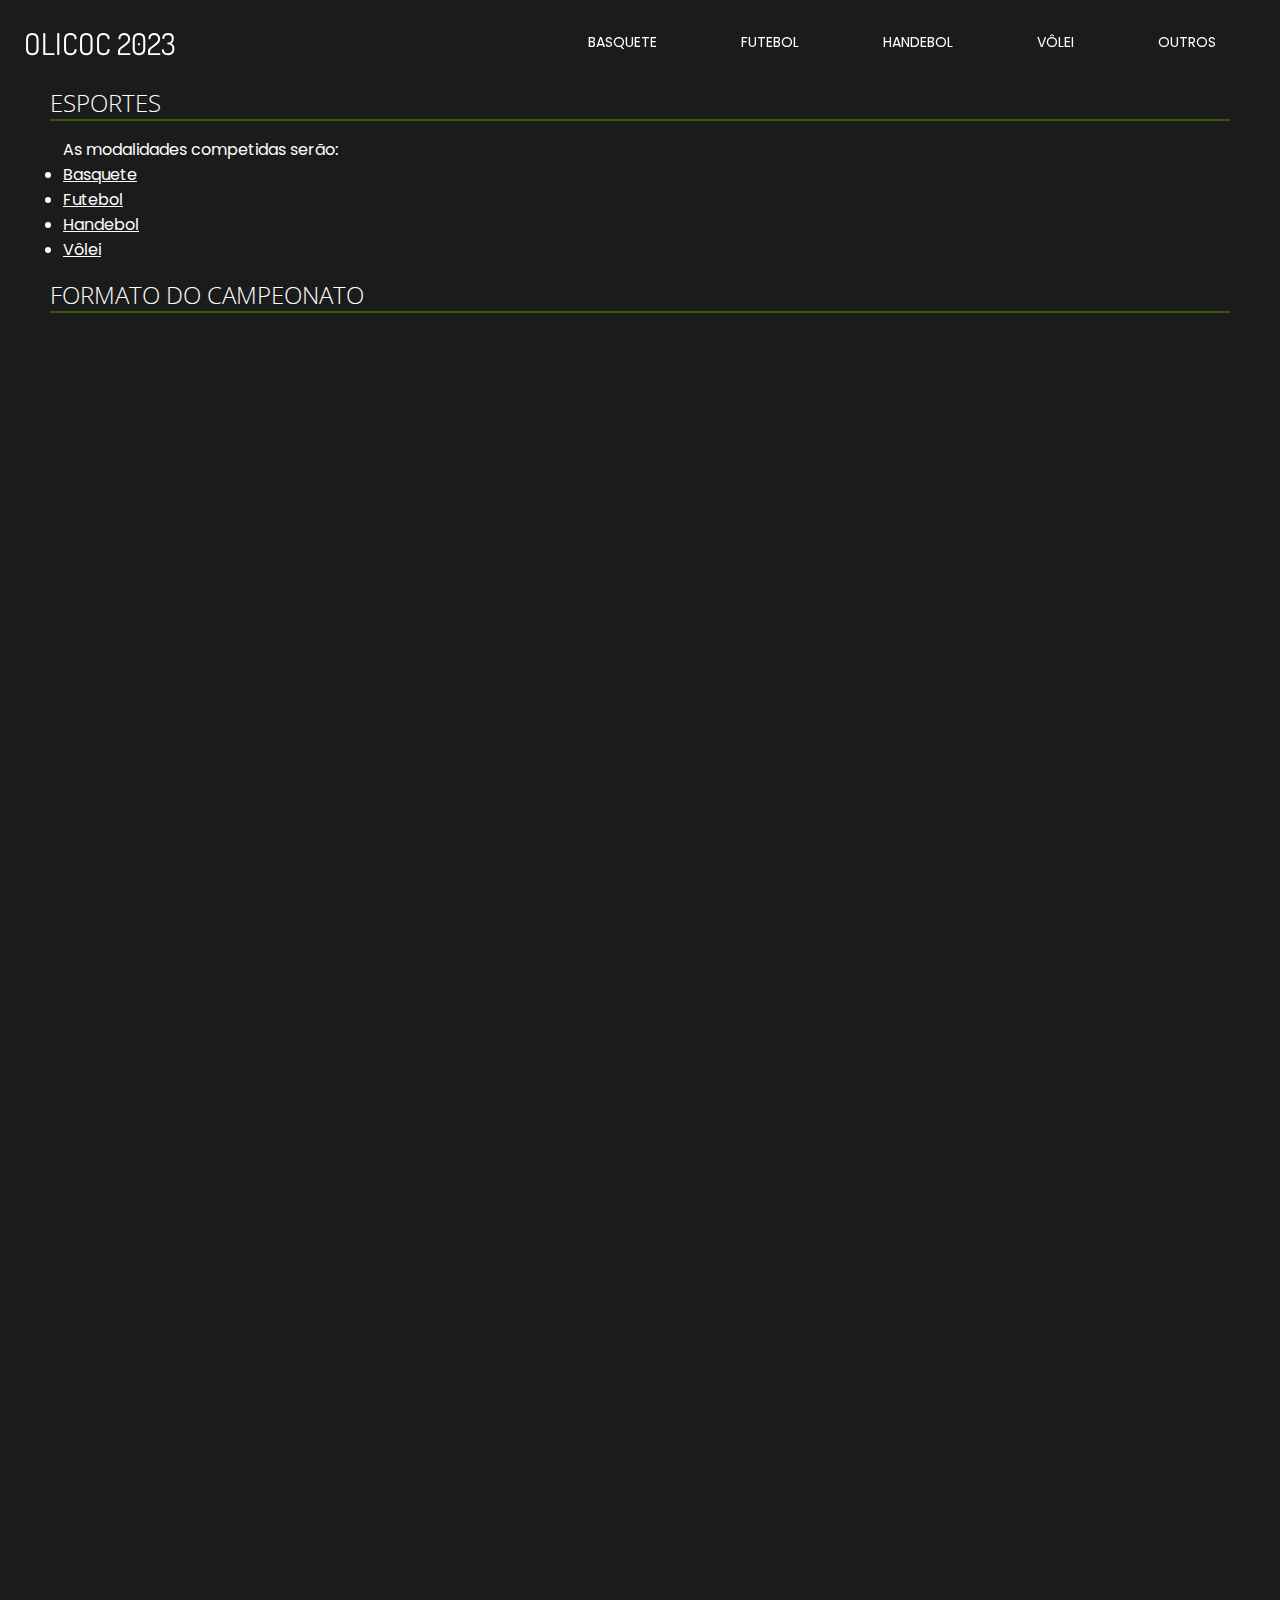
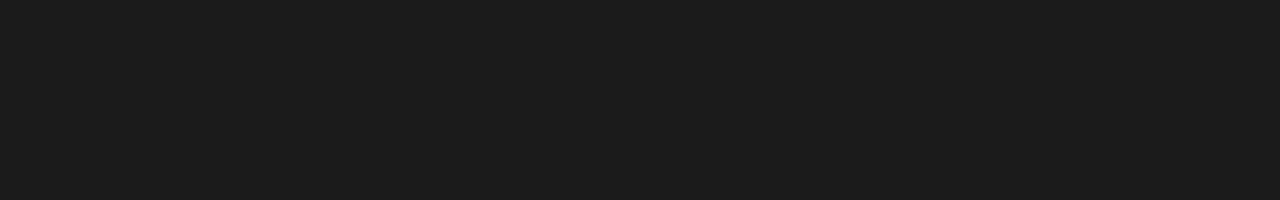
<file: index.html>
<!DOCTYPE html>
<html lang="pt-Br">
<head>
    <meta charset="UTF-8">
    <meta name="viewport" content="width=device-width, initial-scale=1.0">
    <link rel="shortcut icon" href="ico/favicon.ico" type="image/x-icon">
    <link rel="stylesheet" type="text/css" href="styles/style.css" media="screen"> 
    <link rel="stylesheet" type="text/css" href="styles/load.css">
    <link href='https://unpkg.com/boxicons@2.1.4/css/boxicons.min.css' rel='stylesheet'>
    <title>OLICOC 2023 | Página inicial</title>
    <script src="script/load.js"></script>
</head>

<body onLoad="loading()">
    <div class="box-load">
        <div class="pre"><div class="dot-spinner">
            <div class="dot-spinner__dot"></div>
            <div class="dot-spinner__dot"></div>
            <div class="dot-spinner__dot"></div>
            <div class="dot-spinner__dot"></div>
            <div class="dot-spinner__dot"></div>
            <div class="dot-spinner__dot"></div>
            <div class="dot-spinner__dot"></div>
            <div class="dot-spinner__dot"></div>
        </div></div>
    </div>
    <div class="content">
    <header id="header">
        <div class="container">
            <div class="flex">

                <a id="olicoc" href="index.html">OLICOC 2023</a>
    
                <nav id="nav">
                    
                    <button id="btn-menu">
                        <span id="h"></span>
                    </button>

                    <ul id="m">
                        <li><a href="bsqt.html">BASQUETE</a></li>
                        <li><a href="fut.html">FUTEBOL</a></li>
                        <li><a href="hnd.html">HANDEBOL</a></li>
                        <li><a href="v.html">VÔLEI</a></li>
                        <li><a href="o.html">OUTROS</a></li>
                    </ul>
                    
                    
                </nav>
                
            </div> <!--header-->

        </div> <!--container-->
    </header>  
    
    <section id="cut"></section>
            <div class="container-s">
                <div>
                    <div class="title"><h2>esportes</h2></div>
                    <div class="conteudo">
                        <p> As modalidades competidas serão: </p>
                        <li><a href="bsqt.html">Basquete</a></li>
                        <li><a href="fut.html">Futebol</a></li>
                        <li><a href="hnd.html">Handebol</a></li>
                        <li><a href="v.html">Vôlei</a></li>
                    </div>
                </div>
                   
                <div>
                    <div class="title"><h2>formato do campeonato</h2></div>
                    <div class="conteudo">
                        <p></p>
                    </div>
                </div>
                    
            </div> <!--container-s-->

            <script src="script/script.js"></script>
    </div>
    </body>

</html>
</file>
<file: styles/style.css>
@import url('https://fonts.googleapis.com/css2?family=Open+Sans&family=Poppins&family=Dosis&family=Bebas+Neue&family=Inter&display=swap');

:root {
    --cor-border:#d9d9d9;
    --cor-fundo-bracket:#fff;
    --cor-fundo-result:#365A08;
    --cor-fundo-header: #141414;
    --cor-border-header:#365A08;
}

* {
    margin: 0;
    padding: 0;
    box-sizing: border-box;
}

html {
    height: 200vh;
}

body {
    background-color: #1b1b1b;
}

/*pagina principal*/
.container {
    max-width: 100%;
}

.section {
    max-width: 100%;
}

.container-s{
    height: 100%;
    width: 100%;
    padding: 0 15px;
}

#cut {
    width: 100%;
    height: 86px;
}

.conteudo{
    display: flex;
    flex-direction: column;
    padding: 1rem 3rem;
    font-family:'Poppins', sans-serif;
    color: #fff;
}

.conteudo li a , li::marker{
    color: #fff;
    text-decoration: underline;
}


h2 {
    font-family: 'Open Sans',sans-serif;
    font-weight: 100;
    color: #fff;
    text-transform: uppercase;
}

.flex {
    display: flex;
    justify-content: space-between;
    align-items: center;
}

#olicoc {
    font-family: 'Dosis',sans-serif;
    font-size: 30px;
}

header.rolagem {
    background-color: #141414;
}

header {
    z-index: 3;
    background-color: transparent;
    width: 100%;
    padding: 24px;
    position: fixed;
}

header a {
    font-family: 'Poppins',sans-serif;
    font-weight: 400;
    font-size: 14px;
    color: #fff;
    text-decoration: none;
}

header ul {
    list-style: none;
}

header ul li {
    display: inline-block;
    margin: 0 40px;
    border-bottom: 2px solid transparent;
    text-transform: uppercase;
}

header ul li a {
    text-decoration: none;
    border-bottom: 2px solid transparent;
}

a:hover {
    outline: none;
    -moz-transition: all .3s;
    -webkit-transition: all .3s;
    transition: all .3s;
}

header ul li a:hover , #active, header.rolagem ul li a:hover , header.rolagem #active {
    border-color:var(--cor-border-header);
}

#olicoc:hover {
    color: #5D9D0B;
}

#btn-menu {
    display: none;
}

::-webkit-scrollbar {
    width: 5px;
}

::-webkit-scrollbar-thumb {
    background-color: #fff;
    border-radius: 100px;
}

::-webkit-transition {
    transition-duration: .3s;
    transition-timing-function: cubic-bezier(0,0,0.65,-0.4);
    transition-delay: 0;
    transition-property: all;
}


/*paginas esportes*/
.time-tabela.ativo {
    display:block;
}

.title>h2 {
    border-bottom: 2px solid var(--cor-border-header);
}

.title {
    padding: 0 35px;
}

.package-tables {
    display: flex;
    justify-content: center;
    flex-wrap: wrap;
}

.box-tabelas {
height: fit-content;
display: inline-block;
vertical-align: bottom;
box-sizing: content-box;
max-width: 100%;
}

#players {
    z-index: 1;
}

table#more-players {
    z-index: 2;
    position: absolute;
    opacity: 0;
}

.box-tabelas:hover  table#more-players{
  opacity: 1;
}

.equipe th {
    border: none;
}


table.equipe {
    color:#ffffff;
    width: 201px;
    background-color: #365A08;
    margin-bottom: 0.22rem;
}

table {
    font-family: 'Open Sans', sans-serif;
    background-color: #fff;
    border-collapse: collapse;
    box-shadow: 2px 3px 4px 0px rgba(255, 255, 255, 0.13);
}

td {
    text-align: center;
    width: 180px;
    height: 30px;
    
}

th {
    width: 20px;
    height: 30px;
    font-weight: 500;
}

td,th {
    padding: 2px;
    border: 1px solid #d9d9d9;
}

/*chaves do torneio*/

.game-content {
    display: flex;
    justify-content: space-between;
}

.chave-grid {
    display: flex;
    flex-direction: column;
    align-items: flex-start;
}

.chave-team {
    border-radius: 2px;
    border: 1px solid var(--cor-border);
    background: var(--cor-fundo-bracket);
    box-shadow: 2px 3px 4px 0px rgba(255, 255, 255, 0.13);
    height: 30px;
}

.chave-team .chave-team-name {
    float: left;
}

.chave-team .chave-team-points {
    float: right;
}

.chave-team-points {
    background: var(--cor-fundo-result);
    min-width: 2rem;
    min-height: 28px;
    color: #fff;
}

.chave-team-points, .chave-team-name {
    font-family: 'Inter', sans-serif;
    display: flex;
    justify-content: center;
    padding: 3px;
}

.chave-header-content {
    padding: 0.5rem;
    font-size:18px;
    background-color: var(--cor-fundo-header);
    border: 1px solid var(--cor-border);
    border-radius: 2px;
}

.chave-header-content , .qrt-final-content , .semi-final-content, .final-content, .lower-content {
    font-family: 'Poppins', sans-serif;
    color:#Fff;
    text-transform: capitalize;
}

.chave-content , .chave-semi-content, .chave-final-content, .chave-lower-content {
    display: flex;
    flex-direction: column;
    align-items: center;
    margin-bottom: 4rem;
}

.chave-playoffs-upper-package, .chave-playoffs-lower-package {
    display: flex;
}

.chave-semi-package {
    display: flex;
    flex-direction: column;
    justify-content: space-around;
}

.chave-final-package {
    display: flex;
    flex-direction: column;
    justify-content: center;
}

.chave-team.qrt-final, .chave-team.semi-final, .chave-team.final, .chave-team.lower{
    min-width: 130px;
}

.qrt-final-content, .semi-final-content, .final-content, .lower-content {
    font-size: 14px;
}

.chave-game-connectors {
    align-self: stretch;
    position: relative;
    width: 60px;
}

.chave-lower-3-package {
    display: flex;
    align-items: center;
}


.line {
    position: absolute;
    background-color: var(--cor-border);
    box-shadow: 2px 3px 4px 0px rgba(255, 255, 255, 0.13);;
}

@media screen and (max-width:910px){
    .time-tabela>div:last-child{
        padding: 0;
    }

    #btn-menu {
        display: block;
        display: flex;
        
        font-size: 1rem;
        border: none;
        background: none;
        cursor: pointer;
        
    }

    .flex {
        align-items: center;
        display: flex;
    }

    .flex ul {
        display: none;
        position: absolute;
        display: flex;
        flex-direction: column;
        width: 0;
        top: 58px;
        right: 0;
        height: 100vh;
        z-index: 1000;
        transition: all ease .5s;
        background-color: #141414;
    }

    #nav.active #m {
        width: 45%;
    }

    header {
        background-color: #141414;
        padding: 16px;
        width:100%;
    }

    header ul li a {
        border-bottom: none;
    }

    header ul li {
        margin: 0 1rem;
        font-size: 14px;
        border-bottom: 2px solid rgba(0,0,0,0.322);
    }

    header ul li:hover {
        border-color: #365A08;
    }

    li {
        outline: none;
        -moz-transition: all .3s;
        -webkit-transition: all .3s;
        transition: all .3s;
    }

    #h {
        color: #fff;
        border-top: 2px solid;
        width: 20px;
    }

    #h::after,#h::before {
        content: '';
        display: block;
        width: 20px;
        height: 2px;
        background: currentColor;
        margin-top: 5px;
        transition: .3s;
        position: relative;
    }

    #nav.active #h {
        border-top: transparent;
    }

    #nav.active #h::before {
        transform: rotate(45deg);
    }

    #nav.active #h::after {
        transform: rotate(-45deg);
        top: -7px;
    }


    #olicoc {
        color: #d9d9d9;
        font-size: 25px;
    }

    header a {
        font-size: 14px;
    }

    .title {
        margin-top: 10px;
    }

    .container-s {
        padding: 0;
    }

    h2 {
        font-size: 17px;
    }

    #cut {
        width: 100%;
        height: 64px;
    }

    .package-tables {
        height:auto ;
        justify-content: center;
        flex-wrap: wrap;
    }

    header ul li {
        display: flex;
    }

    header ul li a {
        display: flex;
        width: 100%;
        height: 55px;
        align-items: center;
    }

    .game-content {
        overflow:scroll;
    }

    ::-webkit-scrollbar {
        height: 1px;
    }

    ::-webkit-scrollbar-thumb {
        color: transparent;
    }

}

@media screen and (max-width:512px) {
    .box-tabelas {
        margin: 1rem 0 0 0;
    }

}

@media screen and (min-width:512px) {
    .box-tabelas {
        margin: 0 2rem 2rem 0;
        }
}
</file>
<file: styles/load.css>
.pre {
    width: 80px;
    height: 80px;
}

.content {
    display: none;
}

.box-load {
    position: absolute;
    width: 100%;
    height: 100%;
    display: flex;
    justify-content: center;
    align-items: center;
}

.dot-spinner {
    --uib-size: 2.8rem;
    --uib-speed: .9s;
    --uib-color: #365A08;
    position: relative;
    display: flex;
    align-items: center;
    justify-content: flex-start;
    height: var(--uib-size);
    width: var(--uib-size);
  }
  
  .dot-spinner__dot {
    position: absolute;
    top: 0;
    left: 0;
    display: flex;
    align-items: center;
    justify-content: flex-start;
    height: 100%;
    width: 100%;
  }
  
  .dot-spinner__dot::before {
    content: '';
    height: 20%;
    width: 20%;
    border-radius: 50%;
    background-color: var(--uib-color);
    transform: scale(0);
    opacity: 0.5;
    animation: pulse0112 calc(var(--uib-speed) * 1.111) ease-in-out infinite;
    box-shadow: 0 0 20px rgba(18, 31, 53, 0.3);
  }
  
  .dot-spinner__dot:nth-child(2) {
    transform: rotate(45deg);
  }
  
  .dot-spinner__dot:nth-child(2)::before {
    animation-delay: calc(var(--uib-speed) * -0.875);
  }
  
  .dot-spinner__dot:nth-child(3) {
    transform: rotate(90deg);
  }
  
  .dot-spinner__dot:nth-child(3)::before {
    animation-delay: calc(var(--uib-speed) * -0.75);
  }
  
  .dot-spinner__dot:nth-child(4) {
    transform: rotate(135deg);
  }
  
  .dot-spinner__dot:nth-child(4)::before {
    animation-delay: calc(var(--uib-speed) * -0.625);
  }
  
  .dot-spinner__dot:nth-child(5) {
    transform: rotate(180deg);
  }
  
  .dot-spinner__dot:nth-child(5)::before {
    animation-delay: calc(var(--uib-speed) * -0.5);
  }
  
  .dot-spinner__dot:nth-child(6) {
    transform: rotate(225deg);
  }
  
  .dot-spinner__dot:nth-child(6)::before {
    animation-delay: calc(var(--uib-speed) * -0.375);
  }
  
  .dot-spinner__dot:nth-child(7) {
    transform: rotate(270deg);
  }
  
  .dot-spinner__dot:nth-child(7)::before {
    animation-delay: calc(var(--uib-speed) * -0.25);
  }
  
  .dot-spinner__dot:nth-child(8) {
    transform: rotate(315deg);
  }
  
  .dot-spinner__dot:nth-child(8)::before {
    animation-delay: calc(var(--uib-speed) * -0.125);
  }
  
  @keyframes pulse0112 {
    0%,
    100% {
      transform: scale(0);
      opacity: 0.5;
    }
  
    50% {
      transform: scale(1);
      opacity: 1;
    }
  }
</file>
